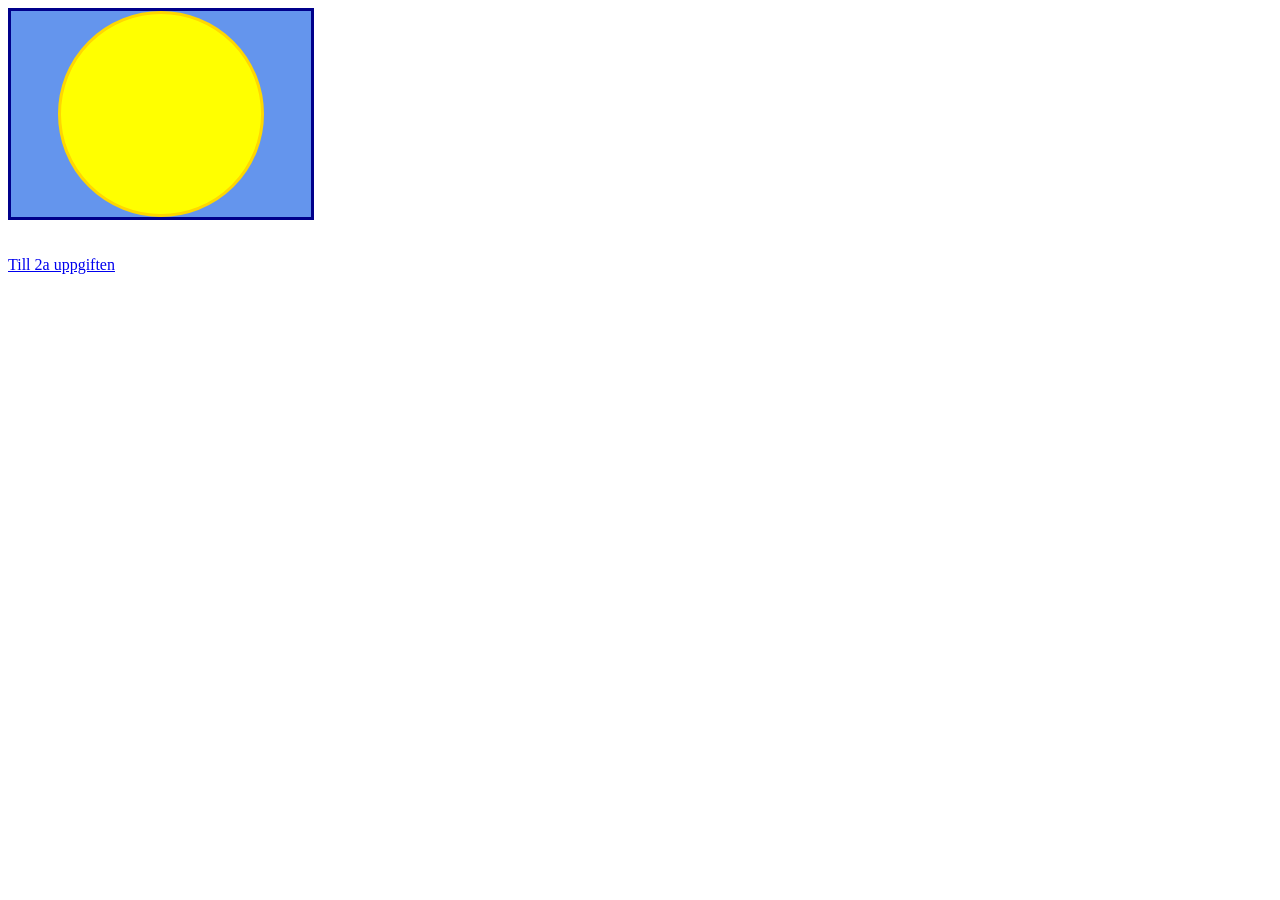
<file: index.html>
<!DOCTYPE html>
<html lang="sv">
<head>
    <meta charset="UTF-8">
    <meta name="viewport" content="width=device-width, initial-scale=1.0">
    <link rel="stylesheet" href="stylesheet.css">
    <title>Responsivitet</title>
</head>
<body>
    <main>
        <section class="box">                       <!--skapar den yttre boxen-->
            <section class="circle"></section>      <!--skapar den inre boxen/cirkeln-->
        </section>
        <br>
        <br>
        <a href="ovning2.html">Till 2a uppgiften</a>
    </main>
</body>
</html>
</file>
<file: stylesheet.css>
.box{
    background-color: cornflowerblue;       /*bakgrundsfärg*/
    border: 3px solid darkblue;             /*storlek och färg på kant samt typ av kant*/
    width: 90%;                               /*gör att sectionen täcker 90% av sidan i sidled*/
    max-width: 300px;                         /*gör att sectionen inte går att dra ut större än 300px*/
    aspect-ratio: 3/2;                        /*gör att höjden anpassar sig efter bredden efter ration 3 bredd 2 höjd*/
    display: flex;                            /*gör att sectionen blir till en flexbehållare*/
    justify-content: center;                    /*centrerar vågrätt*/
    align-items: center;                        /*centrerar lodrätt*/
}
.circle{
    height: 100%;                           /*höjden är 100% av den övre sectionens höjd*/
    aspect-ratio: 1/1;                      /*ration är 1 bred och 1 höjd oavsett hur du drar ut den*/
    background-color: yellow;            /*bakgrundsfärg*/
    border: 3px solid gold;                 /*storlek och färg på kant samt typ av kant*/
    border-radius: 100%;                     /*gör att rundningen på kanterna blir så pass runda att den blir en cirkel*/
}
.over, .under{
    display: flex;                          /*gör att sectionerna inuti dessa lägger sig bredvid varandra och inte ovanpå*/
    width: 100%;                            /*täcker hela sidans bredd*/
    height: 50vh;                           /*ställer höjden till 50% av viewport height, alltså 50% av höjden av sidan du ser oavsett storlek*/
}
.red, .blue, .green, .yellow{
    width: 50%;                             /*bredden för varje enskild färg. I detta fallet 50% av sidans bredd*/
}
.red{
    background-color: red;          
}
.blue{
    background-color: blue;       
}
.green{
    background-color: green;         
}
.yellow{
    background-color: yellow;      
}
</file>
